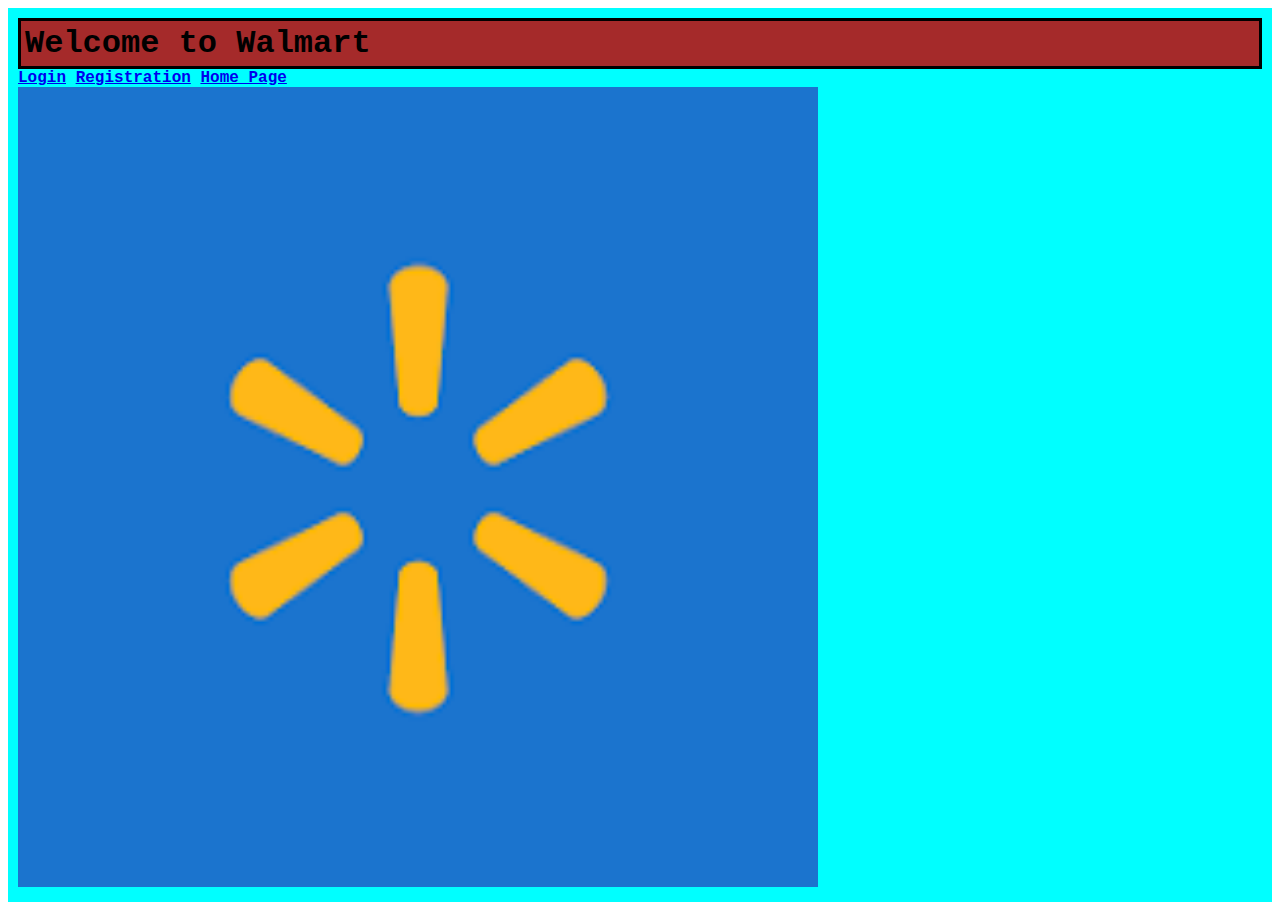
<file: index.html>
<!DOCTYPE html>
<html lang="en">
<head>
    <meta charset="UTF-8">
    <meta name="viewport" content="width=device-width, initial-scale=1.0">
    <title>Walmart</title>
</head>
<style>
  .index {
    background-color: aqua;
    font-family:'Courier New', Courier, monospace;
    font-style: normal;
    text-shadow: 0cqmin;
    padding: 10px;
    margin: auto;
    font-weight:bold;
    font-size: l:bold;
    justify-content: space-between;
  }
h1{
  padding: 4px;
  background-color: brown;
  border: solid;
  margin: auto;
}

.img
{
  border: solid;
  padding: 5px;
}
</style>
<body>
<div class="index">
  <h1>Welcome to Walmart</h1>  

  <a href="./pages/login.html">Login</a>  
  <a href="./pages/registration.html">Registration</a> 
  <a href="./pages/home.html">Home Page</a> <br>
  <img
  src="./images/walmartlogo.png" alt="Walmart" width="800px" height="800px"
/> <br>
  
</div>
</body>
</html>
</file>
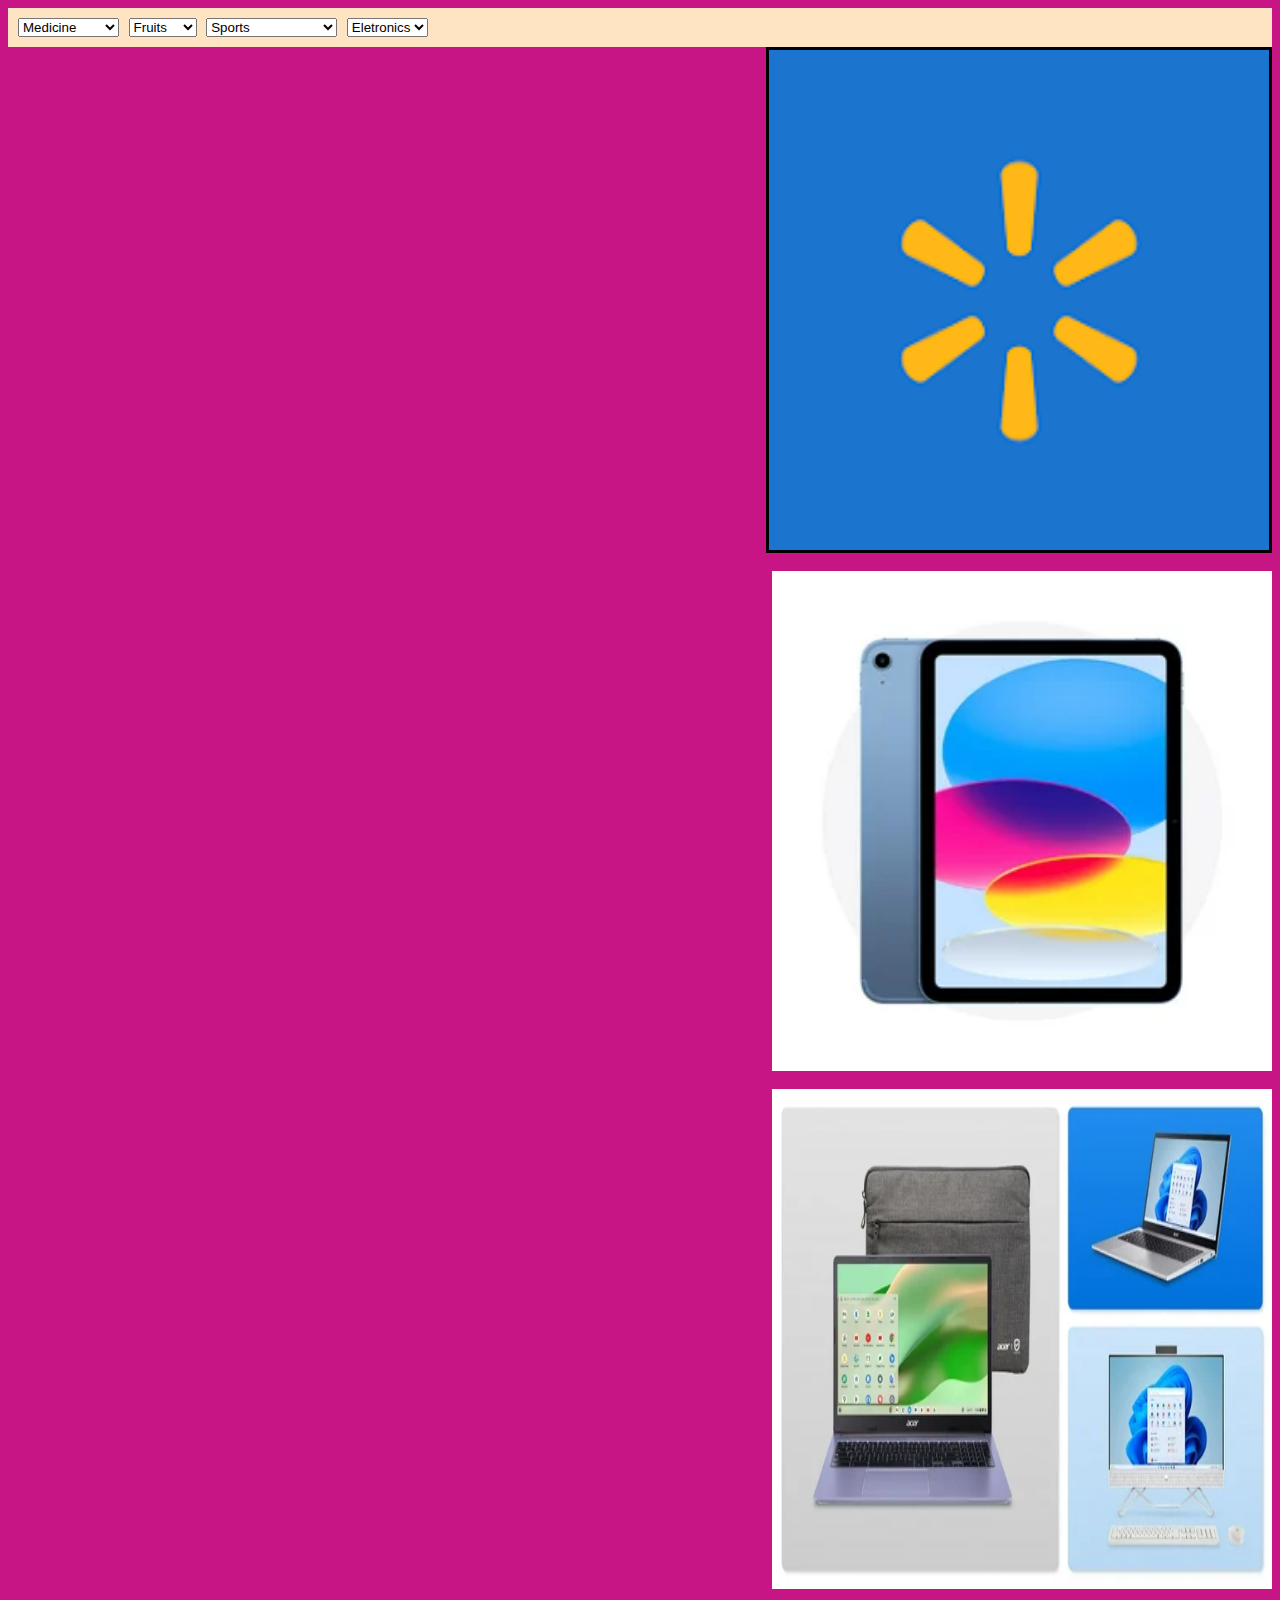
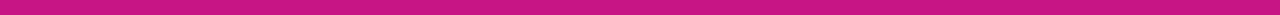
<file: pages/home.html>
<!DOCTYPE html>
<html lang="en">
<head>
    <meta charset="UTF-8">
    <meta name="viewport" content="width=device-width, initial-scale=1.0">
    <title>Document</title>
    
    <link rel="stylesheet" href="../css/styles.css">

    <style>
    option{
        font-size: 20px;
        background-color: blue;
    }
.img1{
border: solid;
  display: block;
  margin-left: auto;
  height: 500px;
  width: 500px;
/* display: flex;
justify-content:right;
  height: 500px;
  width: 500px;
  top:20px
  right:25px; */
}

.img2{
  display: block;
     margin-left: auto;
     top: 20px;
     height: 500px;
  width: 500px;
}
.img3{
  
  display: block;
     margin-left: auto;
     top: 20px;
     height: 500px;
  width: 500px;
}
body{
  background:mediumvioletred;
}

.dorpdown{
    font:caption;
    margin:auto;
    padding: 50px;
    border: 10px;
}
.navbar {
  overflow: hidden;
  background-color:bisque;
  font-family:'Courier New', Courier, monospace;
  font-style: normal;
  padding: 10px;;
}


    </style>
</head>
<body>

  <div class="navbar">
    <div class="dropdown">
        
        <!-- <div class="dropdown-content">
          <a href="https://www.walmart.com/search?q=mens+wears+"> Medicine </a>
          <a href="https://www.walmart.com/search?q=womens+wears">Fruits</a>
          <a href="https://www.walmart.com/search?q=childrens+wears">Grocery</a>
        </div>
      </div> -->
      
    
      <select name="Medicine" id="Medicine">
        <a href="https://www.walmart.com/search?q=allergy%20medicine&typeahead=medicine"></a>
        <option value="Medicine">Medicine</option>
        <option value="Citrizine">Citrizine</option>
        <option value="Tylenol">Tylenol</option>
        <option value="Mortin">Mortin</option>
        <option value="Cough Drops">Cough Drops</option>
      </select>

      <select name="Fruits" class="Fruits" id="Fruits">
        
        <option value="Banana"><a href="https://www.walmart.com/search?q=fruit&typeahead=fru">Fruits </a></option>
        <option value="Banana">Banana</option>
        <option value="Apple">Apple</option>
        <option value="Mango">Mango</option>
        <option value="Papaya">Papaya</option>
        <option value="Grapes">Grapes</option>
      </select>

      <select name="Sports" class="Sports" id="Sports">
        <option value="Sports">Sports</option>
        <option value="Tennis">Tennis</option>
        <option value="Football">Football</option>
        <option value="Soccoer ball">Soccoer ball</option>
        <option value="BedMinton Racket">BedMinton Racket</option>
        
      </select>

      <select name="Eletronics" class="Eletronics" id="Eletronics">
        <option value="Eletronics">Eletronics</option>
        <option value="Tablet">Tablet</option>
        <option value="Television">Television</option>
        <option value="Mlobiles">Mobiles</option>
        
      </select>
   

  </div>
  </div>

      <img src="../images/walmartlogo.png" class="img1" alt=""  > <br>
      <img src="../images/ipad.png" class="img2" alt=""  > <br>
      <img src="../images/laptop.png" class="img3" alt=""  > <br>
   
</body>
</html>
</file>
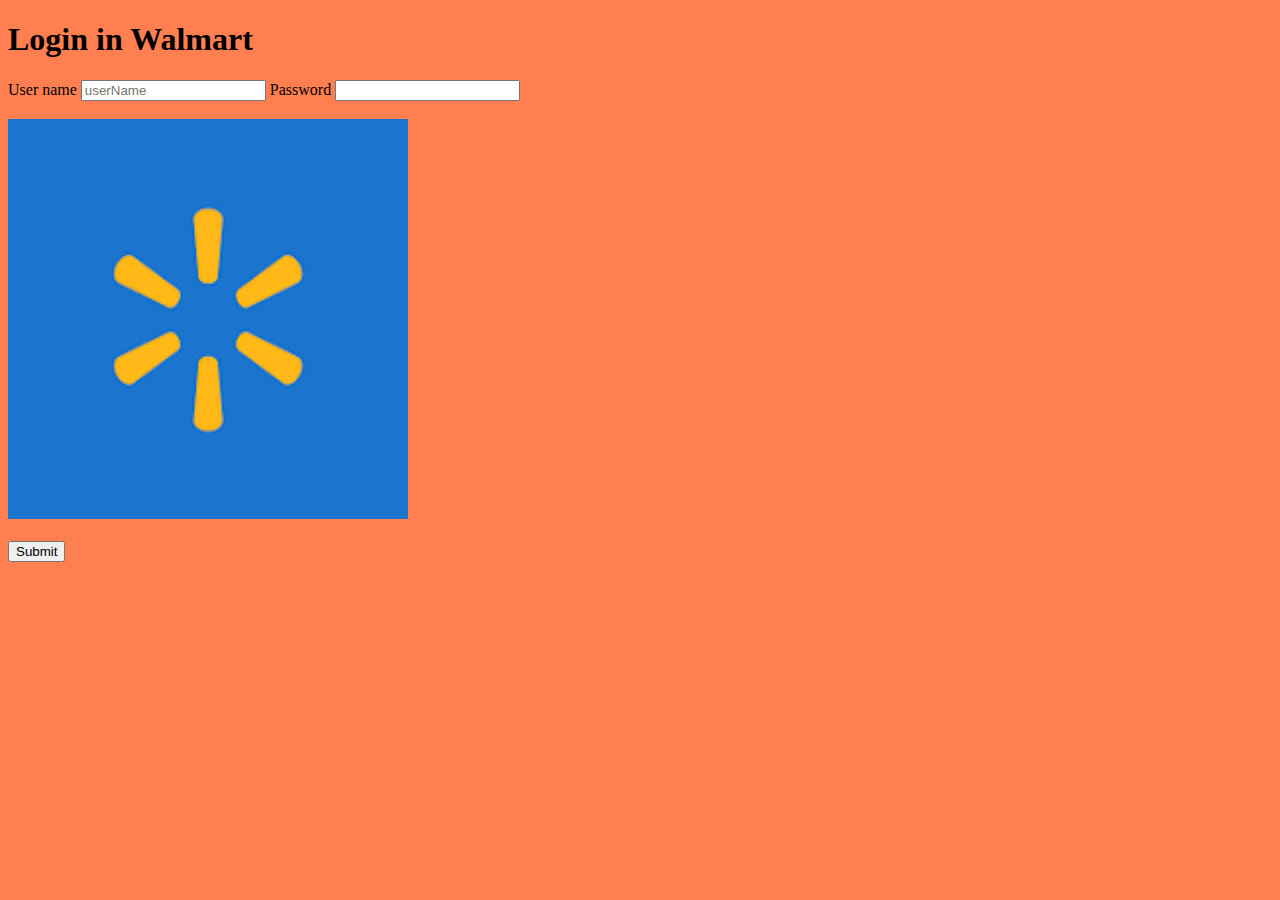
<file: pages/login.html>
<!DOCTYPE html>
<html lang="en">
  <head>
    <meta charset="UTF-8" />
    <meta http-equiv="X-UA-Compatible" content="IE=edge" />
    <meta name="viewport" content="width=device-width, initial-scale=1.0" />
    <link rel="stylesheet" href="../css/login.css" />
    <title>Walmart</title>
    <h1>Login in Walmart</h1>
    <form action="login" id="login">
      <label for="username">User name</label>
      <input type="text" id="userName" placeholder="userName" />
      
      <label for="UserName">Password</label>
      <input type="password" name="password" id="password" /><br /><br />
    </form>

    <form action="">

        
      <img
        src="../images/walmartlogo.png"
        alt="perscholas"
        width="400px"       
         height="400px"
         
      />
    </form>
    <br />
    <input type="submit" value="Submit" />
  </head>
  <body></body>
</html>
</file>
<file: css/styles.css>
#Registration{
    background-color:blanchedalmond;
     
    border: solid;
    
    /* padding-right: 10px; */
    height: 800px;
    width: 1000px;

}

#Registration > img
{       
        position:fixed;
        top: 100px;
        
        left: 200px;
        
 
}
</file>
<file: css/login.css>
body{
    background-color: coral;
}
</file>
